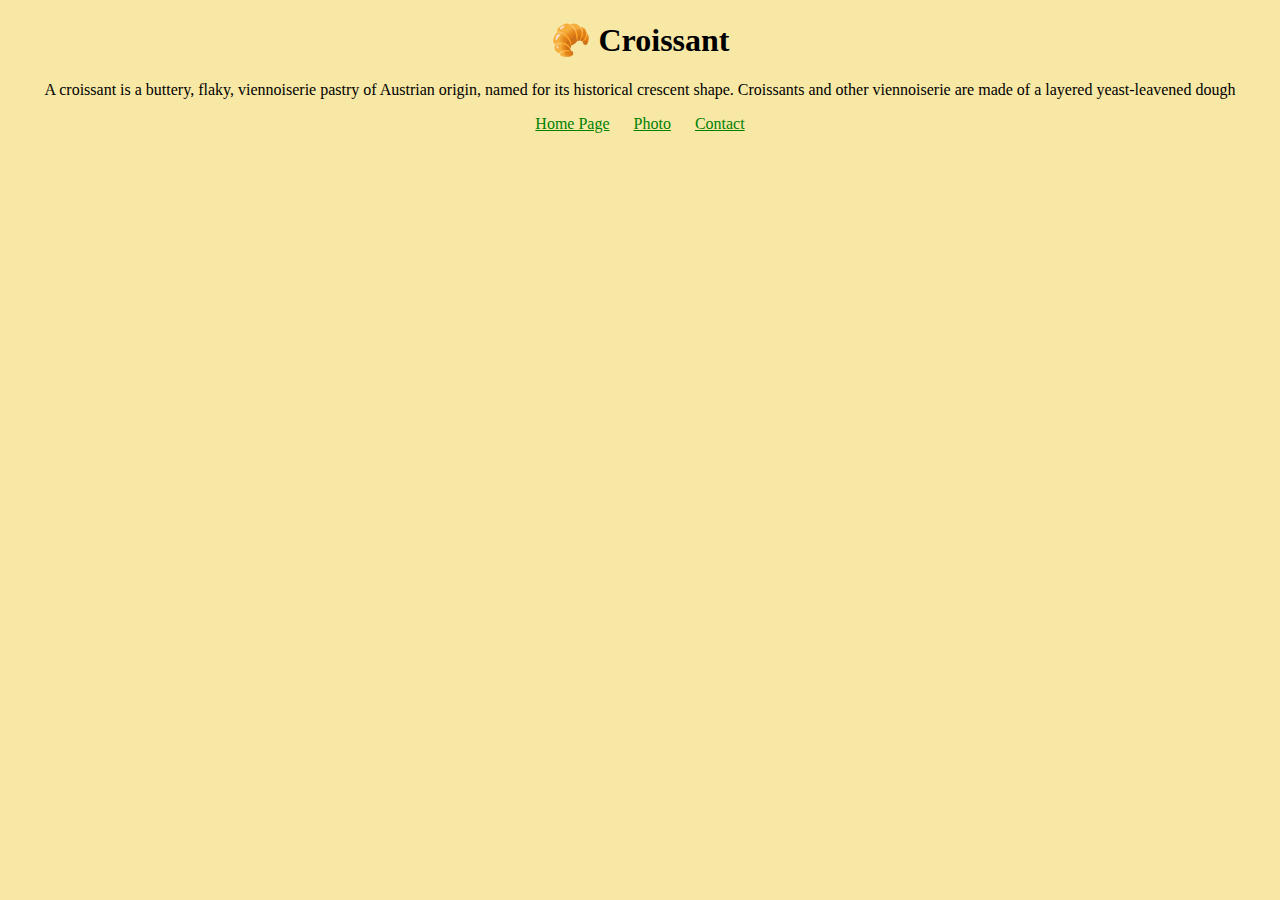
<file: index.html>
<!DOCTYPE html>
<html lang="en">
  <head>
    <meta charset="UTF-8" />
    <meta http-equiv="X-UA-Compatible" content="IE=edge" />
    <meta name="viewport" content="width=device-width, initial-scale=1.0" />
    <meta name="description" content="Croissants are incredibly delicious" />
    <link rel="stylesheet" href="/src/style.css" />
    <title>Croissant.com</title>
  </head>
  <body>
    <h1>🥐 Croissant</h1>
    <p>
      A croissant is a buttery, flaky, viennoiserie pastry of Austrian origin,
      named for its historical crescent shape. Croissants and other viennoiserie
      are made of a layered yeast-leavened dough
    </p>
    <footer>
      <a href="/" title="Home Page">Home Page</a>
      <a href="/photo.html" title="Photos">Photo</a>
      <a href="/contact.html" title="Contact Me">Contact</a>
    </footer>
  </body>
</html>
</file>
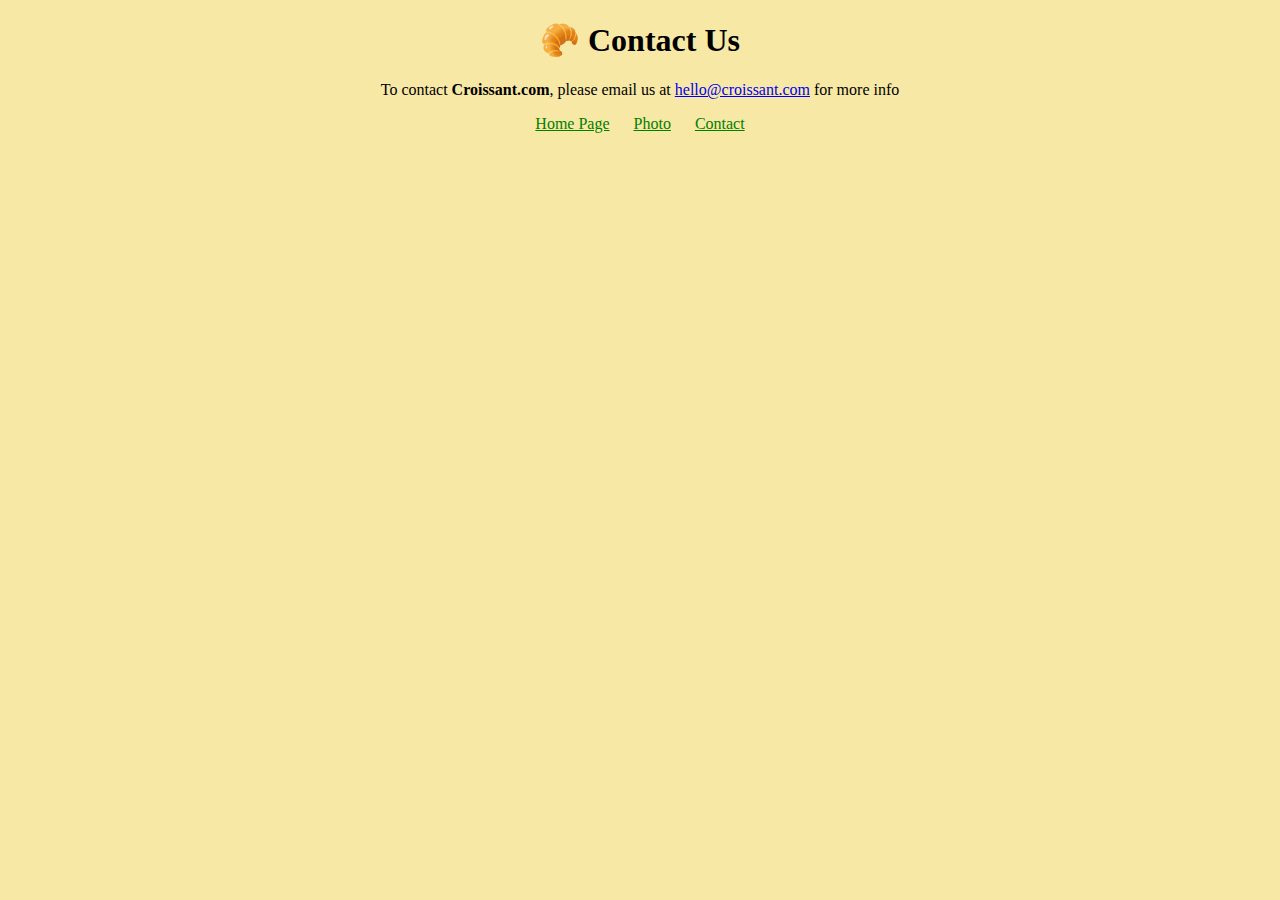
<file: contact.html>
<!DOCTYPE html>
<html lang="en">
  <head>
    <meta charset="UTF-8" />
    <meta http-equiv="X-UA-Compatible" content="IE=edge" />
    <meta name="viewport" content="width=device-width, initial-scale=1.0" />
    <link rel="stylesheet" href="/src/style.css" />
    <title>Contact Me Page</title>
  </head>
  <body>
    <h1>🥐 Contact Us</h1>
    <p>
      To contact <strong>Croissant.com</strong>, please email us at
      <a href="hello@croissant.com">hello@croissant.com</a>
      for more info
    </p>
    <footer>
      <a href="/" title="Home Page">Home Page</a>
      <a href="/photo.html" title="Photos">Photo</a>
      <a href="/contact.html" title="Contact Me">Contact</a>
    </footer>
  </body>
</html>
</file>
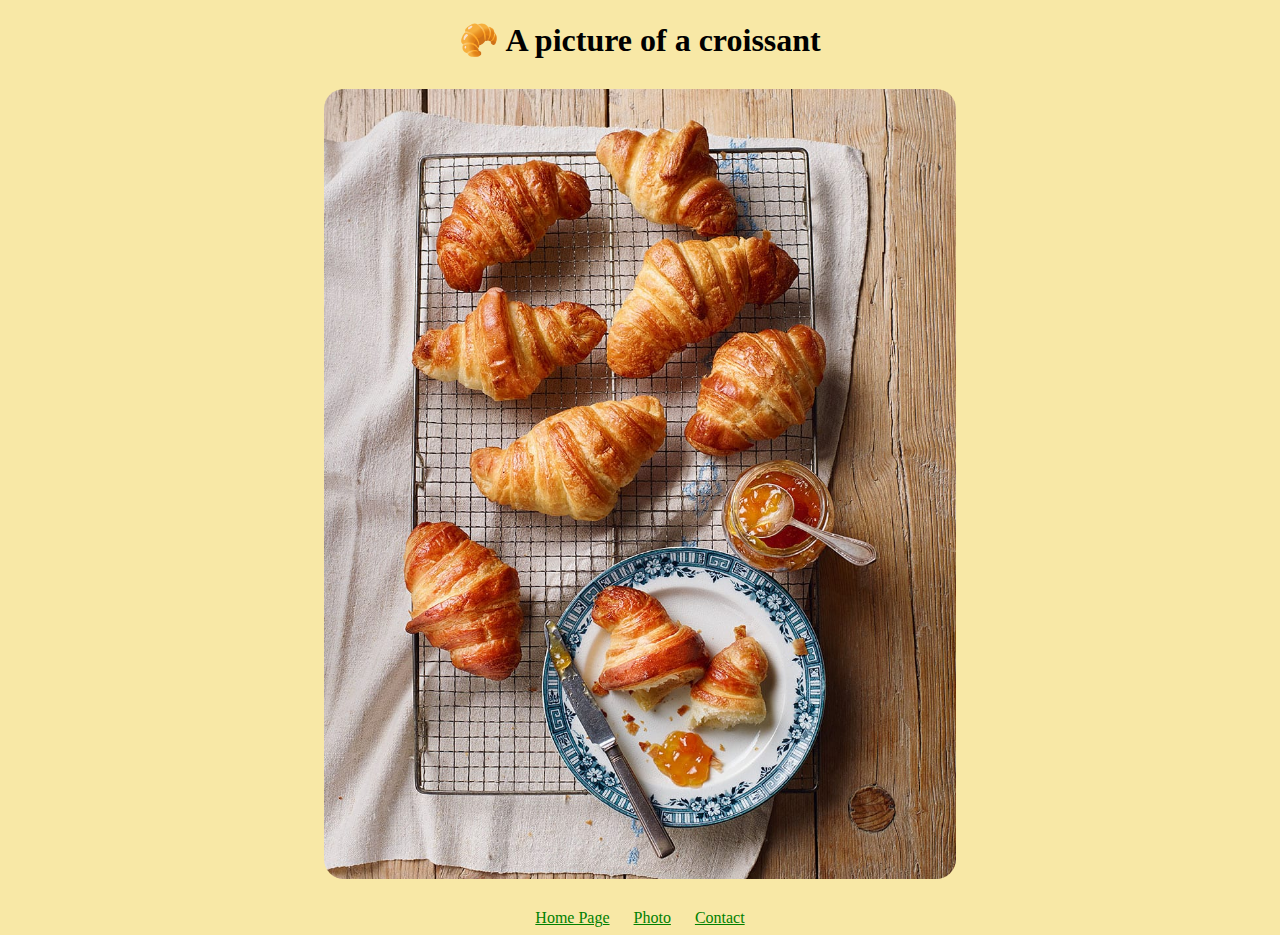
<file: photo.html>
<!DOCTYPE html>
<html lang="en">
  <head>
    <meta charset="UTF-8" />
    <meta http-equiv="X-UA-Compatible" content="IE=edge" />
    <meta name="viewport" content="width=device-width, initial-scale=1.0" />
    <link rel="stylesheet" href="/src/style.css" />
    <title>Photo Page</title>
  </head>
  <body>
    <h1>🥐 A picture of a croissant</h1>
    <img
      src="/images/croissants.jpg"
      alt="Homemade croissant"
      class="croissant-photo"
    />
    <footer>
      <a href="/" title="Home Page">Home Page</a>
      <a href="/photo.html" title="Photos">Photo</a>
      <a href="/contact.html" title="Contact Me">Contact</a>
    </footer>
  </body>
</html>
</file>
<file: src/style.css>
body {
  background: #f8e8a6;
  text-align: center;
}

footer a {
  margin: 0 10px;
  color: green;
}

.croissant-photo {
  max-width: 50%;
  border-radius: 20px;
  display: block;
  margin: 30px auto;
}
</file>
